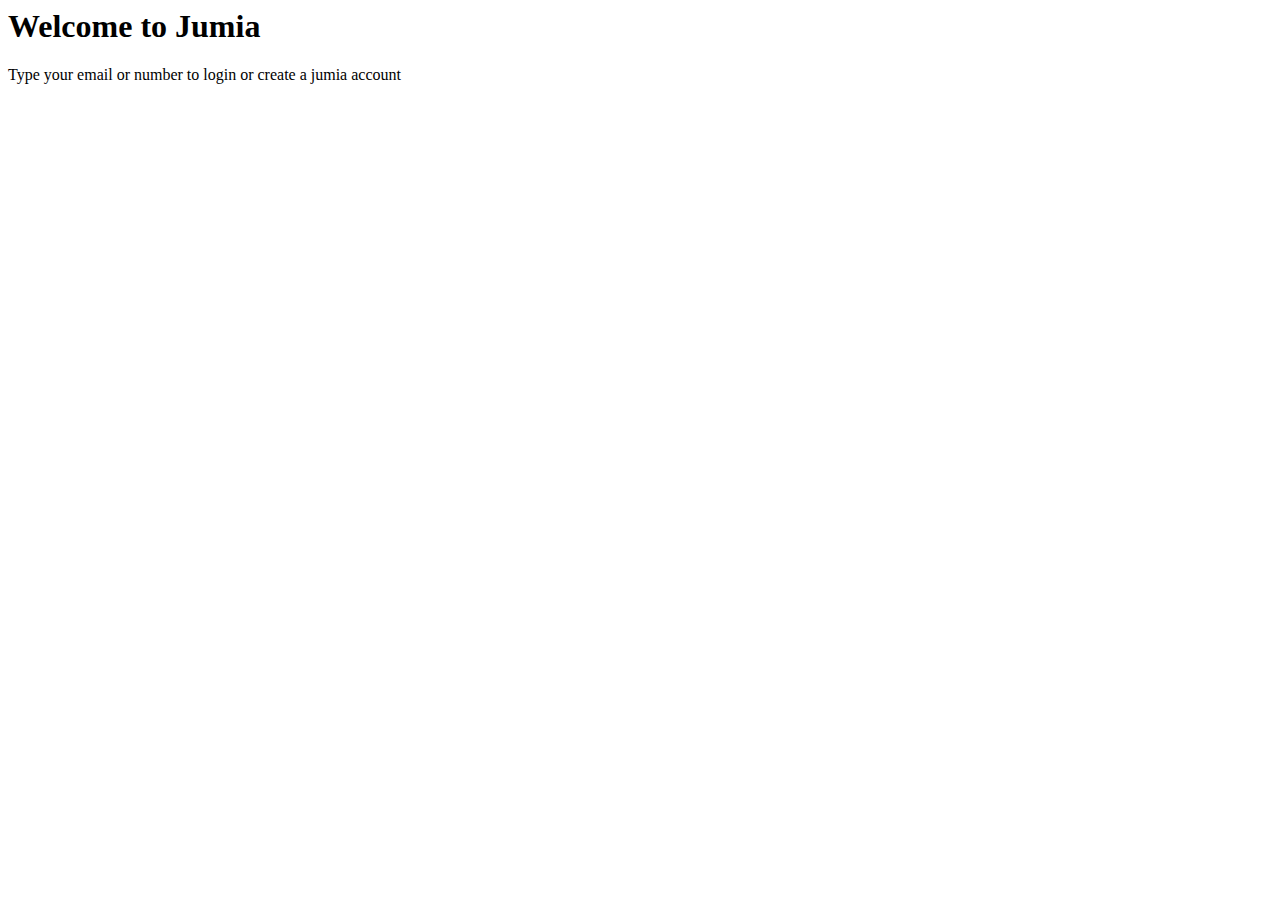
<file: index.html>
<html lang="en">
<head>
    <meta charset="UTF-8">
    <meta name="viewport" content="width=device-width, initial-scale=1.0">
    <title>Jumia login page</title>
</head>
<body>
    <h1>Welcome to Jumia</h1>
    <p>Type your email or number to login or create a jumia account </p>
</body>
</html>
</file>
